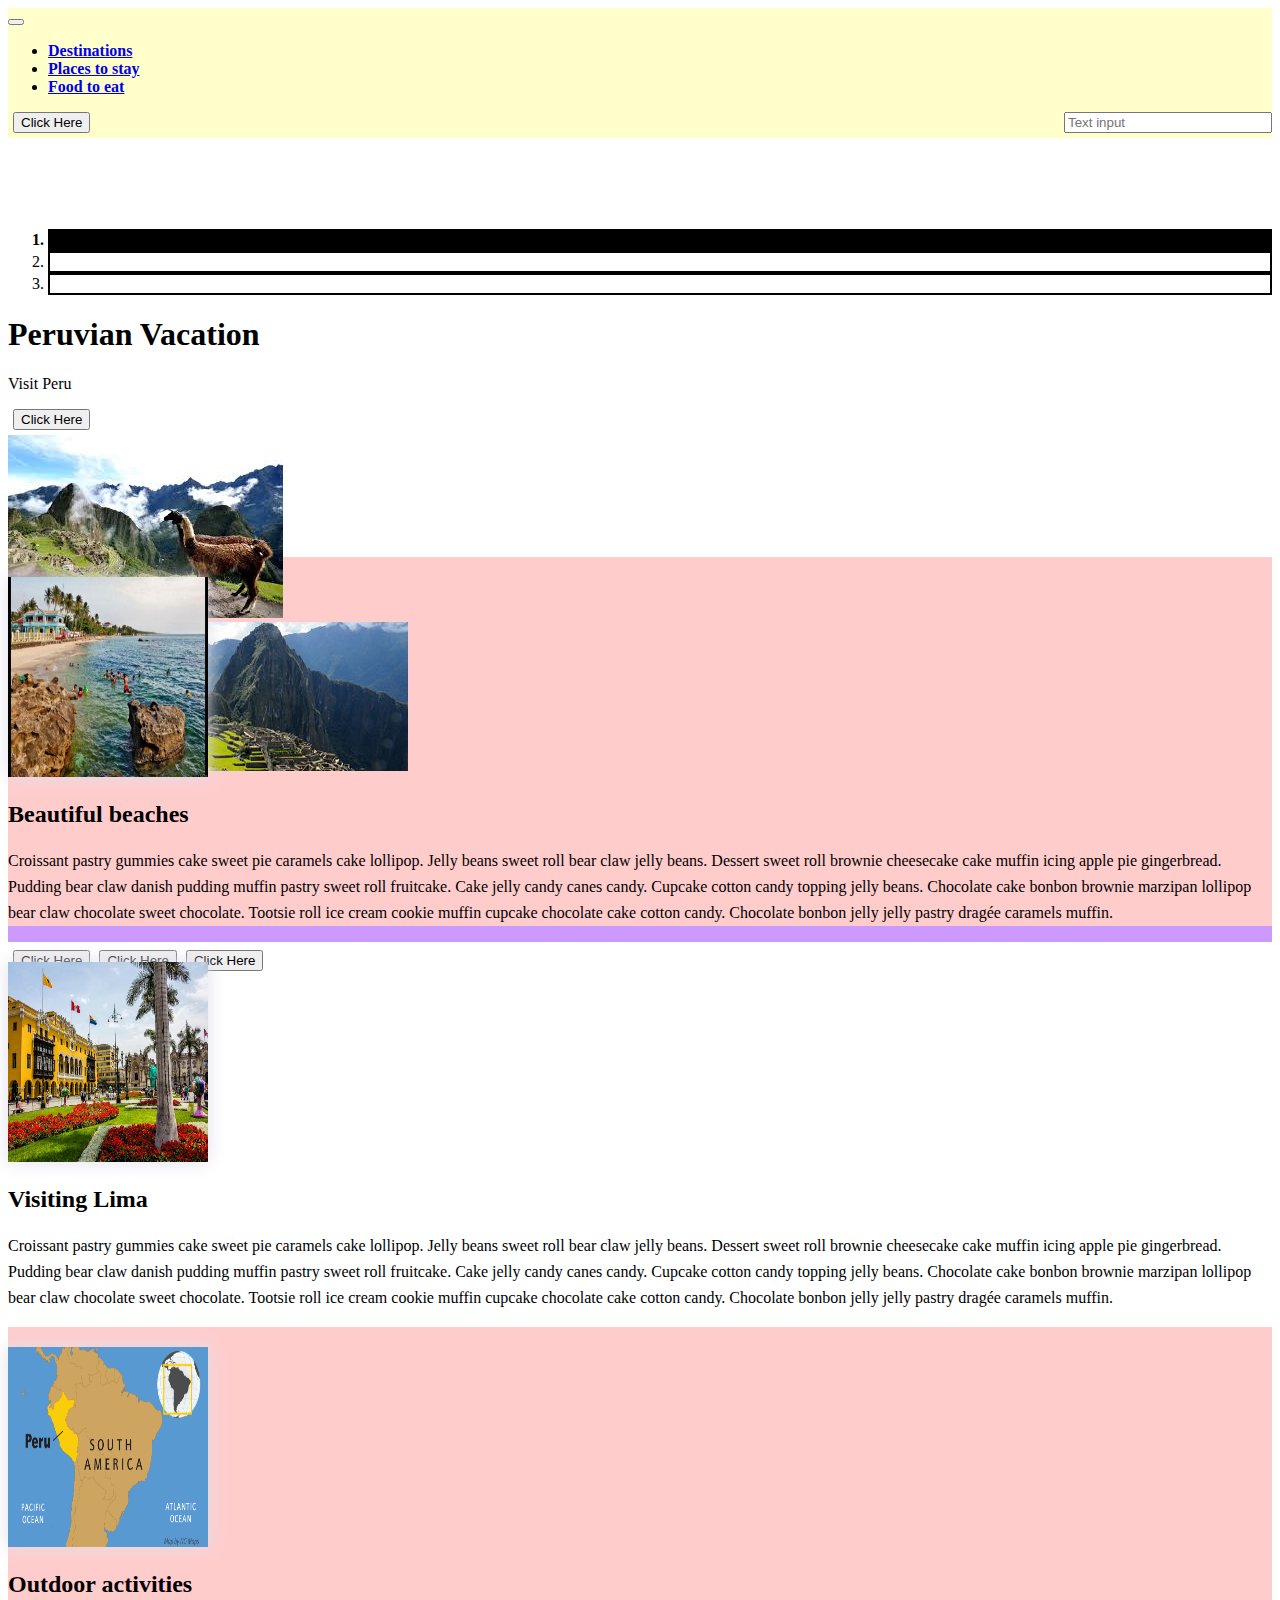
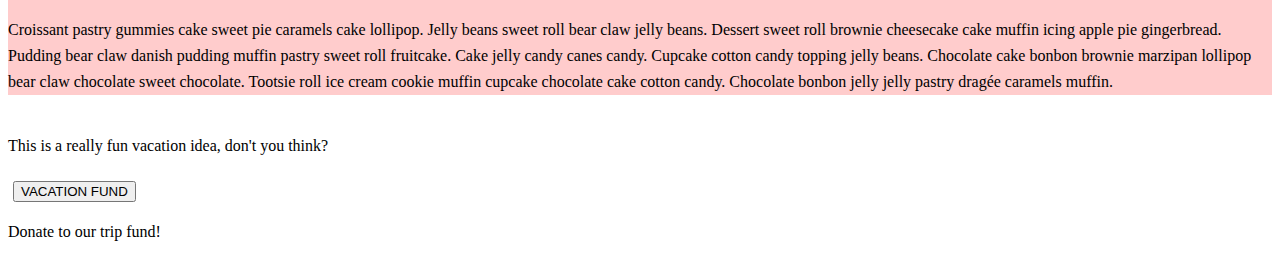
<file: index.html>
<!DOCTYPE HTML>
<html>
  <head>
    <title>Peruvian Vacation</title>
    <link rel="stylesheet" href="https://maxcdn.bootstrapcdn.com/bootstrap/3.3.6/css/bootstrap.min.css" integrity="sha384-1q8mTJOASx8j1Au+a5WDVnPi2lkFfwwEAa8hDDdjZlpLegxhjVME1fgjWPGmkzs7" crossorigin="anonymous">
    <link rel="stylesheet" href="css/styles.css">
    <script src="https://code.jquery.com/jquery-1.11.3.min.js"></script>
    <script src="https://maxcdn.bootstrapcdn.com/bootstrap/3.3.6/js/bootstrap.min.js" integrity="sha384-0mSbJDEHialfmuBBQP6A4Qrprq5OVfW37PRR3j5ELqxss1yVqOtnepnHVP9aJ7xS" crossorigin="anonymous"></script>
    <script src="js/carousel.js"></script>
  </head>

  <body>
    <nav class="navbar navbar-default navbar-fixed-top">
      <div class="container-fluid">
        <button type="button" class="navbar-toggle" data-toggle="collapse" data-target=".navbar-collapse">
          <span class="icon-bar"></span>
          <span class="icon-bar"></span>
          <span class="icon-bar"></span>
        </button>

        <div class="collapse navbar-collapse">
          <div class="navbar-header">
            <ul class="nav navbar-nav">
              <li class="active"><a href="#">Destinations</a></li>
              <li class="active"><a href="#">Places to stay</a></li>
              <li class="active"><a href="#">Food to eat</a></li>
            </ul>
          </div>
        </div>
        <input type="text" class="form-control" placeholder="Text input">
        <button type="button" class="btn btn-default pull-right" aria-label="left-align">Click Here</button>
      </div>
    </nav>

    <div class="container">
      <div id="carousel-example-generic" class="carousel slide" data-ride="carousel">

        <ol class="carousel-indicators">
          <li data-target="#carousel-example-generic" data-slide-to="0" class="active"></li>
          <li data-target="#carousel-example-generic" data-slide-to="1"></li>
          <li data-target="#carousel-example-generic" data-slide-to="2"></li>
        </ol>

        <div class="carousel-inner" role="listbox">
          <div class="item active">
            <div class="jumbotron">
              <div class="media">
                <div class="media-body">
                  <h1>Peruvian Vacation</h1>
                  <p>Visit Peru</p>
                   <button type="button" class="btn btn-default" aria-label="left-align">Click Here</button>
                </div>
                <div class="media-right media-middle">
                  <img class="media-object" src="img/llama.jpeg" />
                </div>
              </div>
            </div>
          </div>

        <div class="item">
          <div class="jumbotron slide second">
            <div class="content-block">
          <img src="img/pichu_opt.jpg" class="center-block">
        </div>
        </div>
        </div>

        <div class="item">
          <div class="jumbotron slide third">
              <div class="content-block">
                <button type="button" class="btn btn-primary center-block">Click Here</button>
                <button type="button" class="btn btn-success center-block">Click Here</button>
                <button type="button" class="btn btn-info center-block">Click Here</button>
              </div>
          </div>
        </div>
      </div>

      <!-- Controls -->
        <a class="left carousel-control" href="#carousel-example-generic" role="button" data-slide="prev">
          <span class="glyphicon glyphicon-chevron-left" aria-hidden="true"></span>
          <span class="sr-only">Previous</span>
        </a>
        <a class="right carousel-control" href="#carousel-example-generic" role="button" data-slide="next">
          <span class="glyphicon glyphicon-chevron-right" aria-hidden="true"></span>
          <span class="sr-only">Next</span>
        </a>
      </div>

      <div class="row">
        <div class="col-lg-4 colcolor1">
          <img class= "colgraphics img-circle center-block" src="img/beach.jpg">
            <div class="media">
              <div class="media-body">
                <h2>Beautiful beaches</h2>
              </div>
                  <div class="media-right media-middle">
                    <div class="media-object glyphicon glyphicon-thumbs-up">
                    </div>
                  </div>
            </div>
          <p class="text">Croissant pastry gummies cake sweet pie caramels cake lollipop. Jelly beans sweet roll bear claw jelly beans.
            Dessert sweet roll brownie cheesecake cake muffin icing apple pie gingerbread. Pudding bear claw danish pudding muffin pastry sweet roll fruitcake.
            Cake jelly candy canes candy. Cupcake cotton candy topping jelly beans. Chocolate cake bonbon brownie marzipan lollipop bear claw chocolate sweet chocolate.
            Tootsie roll ice cream cookie muffin cupcake chocolate cake cotton candy. Chocolate bonbon jelly jelly pastry dragée caramels muffin.
          </p>
        </div>
        <div class="col-lg-4 colcolor2">
          <img class= "colgraphics img-circle center-block" src="img/lima.jpg">
            <div class="media">
              <div class="media-body">
                <h2>Visiting Lima</h2>
              </div>
                <div class="media-right media-middle">
                  <div class="media-object glyphicon glyphicon-piggy-bank">
                  </div>
                </div>
            </div>
          <p class="text">Croissant pastry gummies cake sweet pie caramels cake lollipop. Jelly beans sweet roll bear claw jelly beans.
            Dessert sweet roll brownie cheesecake cake muffin icing apple pie gingerbread. Pudding bear claw danish pudding muffin pastry sweet roll fruitcake.
            Cake jelly candy canes candy. Cupcake cotton candy topping jelly beans. Chocolate cake bonbon brownie marzipan lollipop bear claw chocolate sweet chocolate.
            Tootsie roll ice cream cookie muffin cupcake chocolate cake cotton candy. Chocolate bonbon jelly jelly pastry dragée caramels muffin.
          </p>
          <p>
        </div>
        <div class="col-lg-4 colcolor3">
          <img class= "colgraphics img-circle center-block" src="img/map.gif">
          <div class="media">
            <div class="media-body">
              <h2>Outdoor activities</h2>
            </div>
              <div class="media-right media-middle">
                <div class="media-object glyphicon glyphicon-sunglasses">
                </div>
              </div>
            </div>
          <p class="text">Croissant pastry gummies cake sweet pie caramels cake lollipop. Jelly beans sweet roll bear claw jelly beans.
            Dessert sweet roll brownie cheesecake cake muffin icing apple pie gingerbread. Pudding bear claw danish pudding muffin pastry sweet roll fruitcake.
            Cake jelly candy canes candy. Cupcake cotton candy topping jelly beans. Chocolate cake bonbon brownie marzipan lollipop bear claw chocolate sweet chocolate.
            Tootsie roll ice cream cookie muffin cupcake chocolate cake cotton candy. Chocolate bonbon jelly jelly pastry dragée caramels muffin.
          </p>
        </div>
      </div>
        <div class="row">
          <div class="col-lg-6">
            <p>This is a really fun vacation idea, don't you think?</p>
          </div>

          <div class="col-lg-6">
            <div class="panel panel-default">
              <div class="panel-body">
                <button class="btn btn-primary pull-right" type="button">
                  VACATION FUND
                </button>
                <p class="pull-left">Donate to our trip fund!</p>
              </div>
            </div>
          </div>
        </div>
    </div>
  </body>
 </html>
</file>
<file: css/styles.css>
.container {
  padding-top: 75px;
}

.colgraphics {
  width: 200px;
  height: 200px;
  margin-top: 20px;
  box-shadow: 0 0 18px #e0e0eb;
}

.colcolor1 {
  background-color: #ffcccc;
}

.colcolor2 {
  background-color: #fff;
}

.colcolor3 {
  background-color: #ffcccc;
}
.navbar {
  background-color: #ffffcc;
}

.glyphicon {
  font-size: 20px;
}

.row {
  margin: 0;
}

.slide {
  height: 280px;
  padding-bottom: 48px;
}

.third {
  background-color: #ccffff;
}
.btn {
  margin-bottom: 5px;
  margin-left: 5px;
}

.second {
  background-color: #cc99ff;
}

.col-lg-6 {
  padding-top: 10px;
}

.form-control {
  width: 200px;
  float:right;
}

.carousel-control {
    display: none;
    background-color: blue;
}

p.text {
  line-height: 26px;
}

li.active {
  font-size: 16px;
  font-weight: bold;
  color: black;
}
.carousel-indicators .active {
  background-color: black;
}
.carousel-indicators li {
  border: solid 2px;

}
</file>
